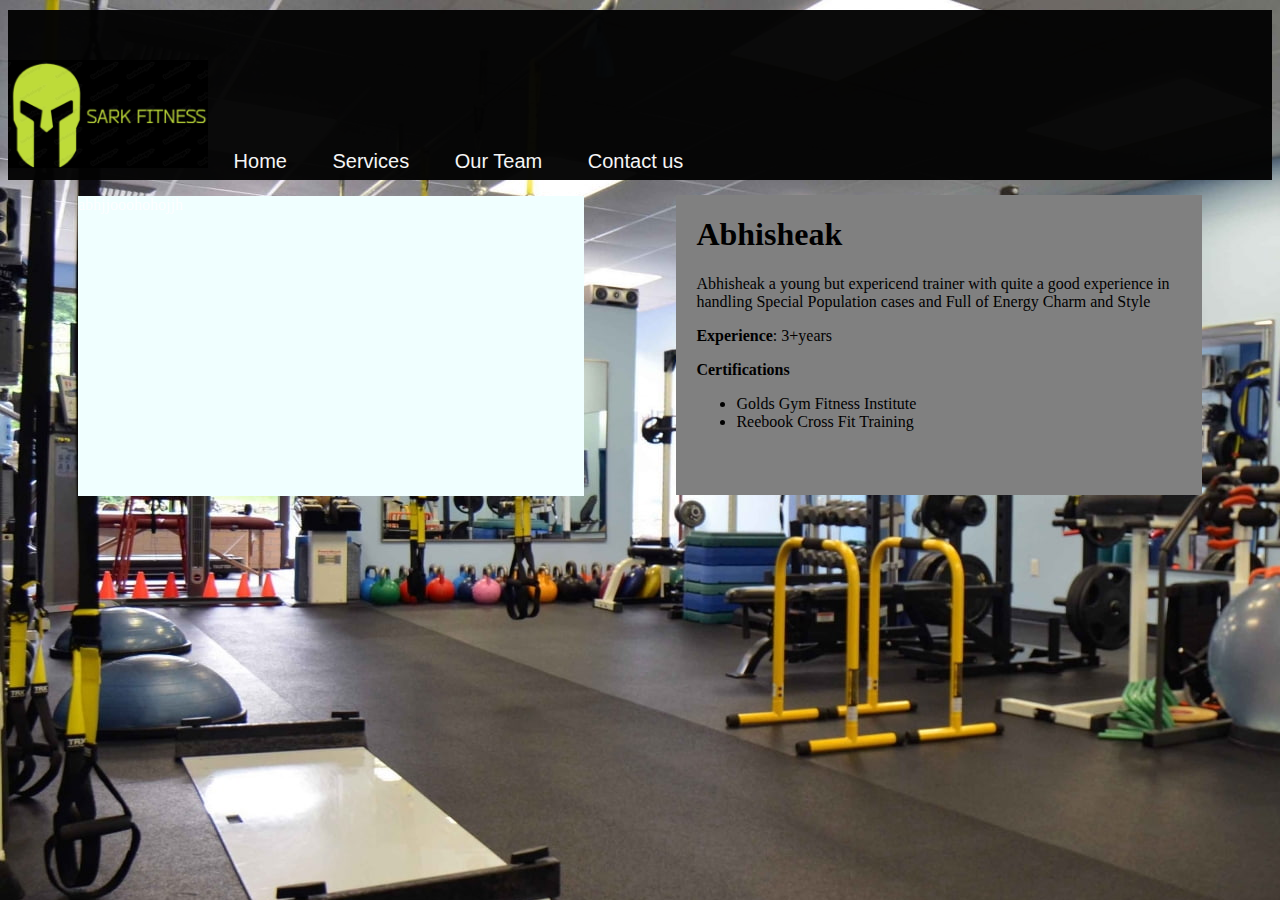
<file: abhisheak.html>
<!DOCTYPE html>
<html lang="en">
<head>
    <meta charset="UTF-8">
    <meta http-equiv="X-UA-Compatible" content="IE=edge">
    <meta name="viewport" content="width=device-width, initial-scale=1.0">
    <title>Abhisheak</title>
    <link rel="stylesheet" href="style.css">
</head>
<body>
    <nav id="topNavBar">
        <img src="lastLogo.png" alt="logo" width="200px" id="logo">
        <a href="index.html">Home</a>
         <a href="services.html">Services</a>
         <a href="ourTeam.html">Our Team</a>
        <a href ="contactUs.html">Contact us</a>
    </nav>
    <div class="RightDiv">
        <h1>Abhisheak</h1>
        <p>Abhisheak a young but expericend trainer with quite a good experience in handling Special Population cases and Full of Energy Charm and Style</p>
        <p><b>Experience</b>: 3+years</p> 
        <p><b>Certifications</b><ul>
            <li>Golds Gym Fitness Institute</li>
            <li>Reebook Cross Fit Training </li>
        </ul></p> 
    </div>

    <div class="LeftDiv">
        <p>abhjjooohohojjh</p>
    </div>
        

</body>
</html>
</file>
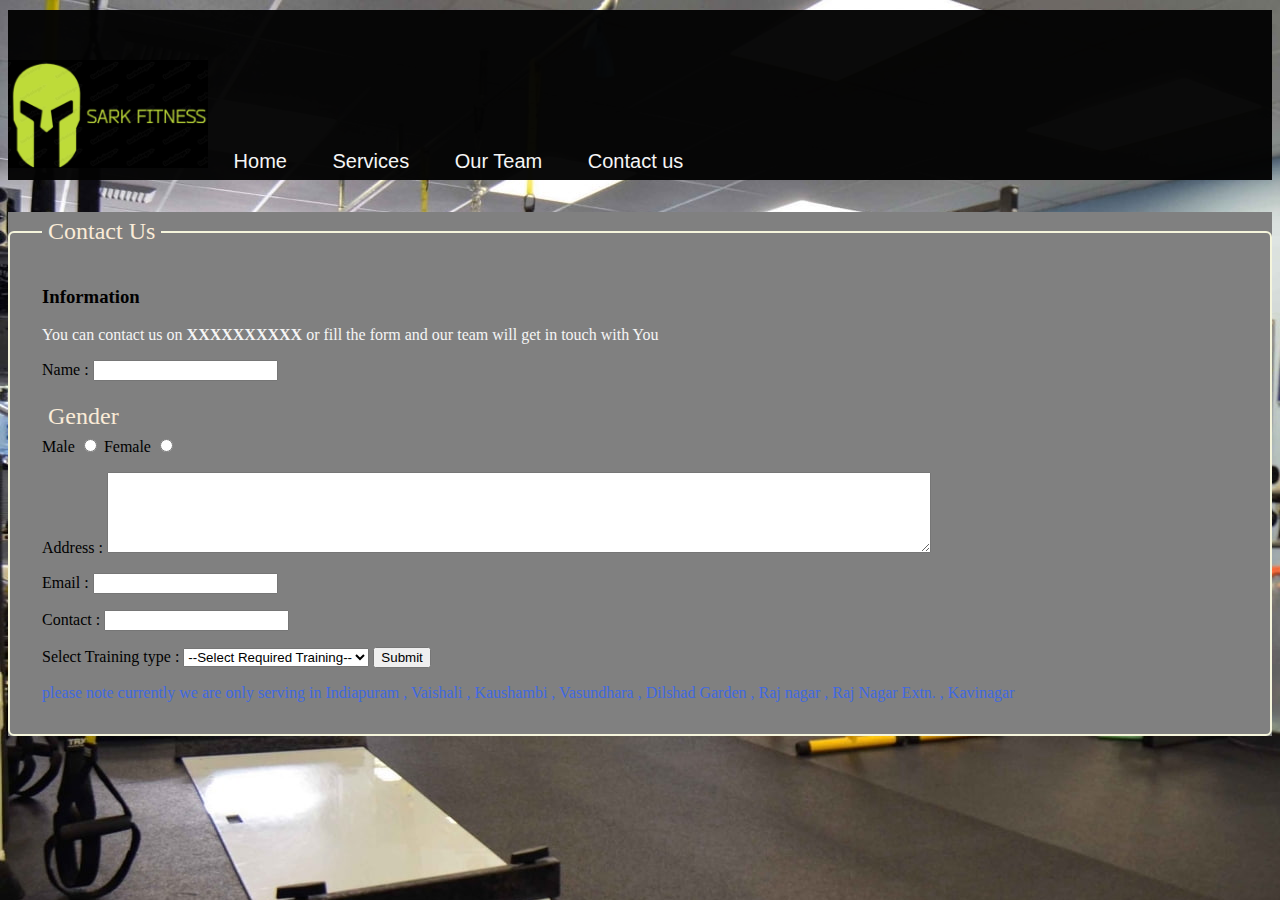
<file: contactUs.html>
<!DOCTYPE html>
<html lang="en">
<head>
    <meta charset="UTF-8">
    <meta http-equiv="X-UA-Compatible" content="IE=edge">
    <meta name="viewport" content="width=device-width, initial-scale=1.0">
    <title>Contact us</title>
    <link rel="stylesheet" href="style.css">
</head>
<body>
    <nav id="topNavBar">
        <img src="lastLogo.png" alt="logo" width="200px" id="logo">
        <a href="index.html">Home</a>
         <a href="services.html">Services</a>
         <a href="ourTeam.html">Our Team</a>
        <a href ="contactUs.html">Contact us</a>
    </nav>
    <form action="">
        <fieldset>
        <legend>Contact Us</legend>
        <h3>Information</h3>
        <p style="color:whitesmoke ;">You can contact us on <b>XXXXXXXXXX</b> or fill the form and our team will get in touch with You</p>
        <p>Name : <input type="text" name="name" required></p>
        <p>
            <legend>Gender</legend>
            Male <input type="radio" name="gender" id="male">
            Female <input type="radio" name="gender" id="female">
        </p>
        <p>Address : <textarea name="address" id="addressInput" cols="100" rows="5"></textarea></p>
        <p>Email : <input type="email" name="email" id="email"> </p>
        <p>Contact : <input type="tel" name="mobileNo" id="mobileNo" required maxlength="10"></p>
        <p>Select Training type :
            <select name="serviceOptions" id="serviceType">
                <option value="">--Select Required Training--</option>
                <option value="homePt">Home PT</option>
                <option value="onlinePt">Online PT</option>
            </select>
            <input type="submit" value="Submit">
            <p style="color:royalblue ;">please note currently we are only serving in Indiapuram , Vaishali , Kaushambi , Vasundhara , Dilshad Garden , Raj nagar , Raj Nagar Extn. , Kavinagar</p>
            
        </p>
    </fieldset>
    </form>
    
</body>
</html>
</file>
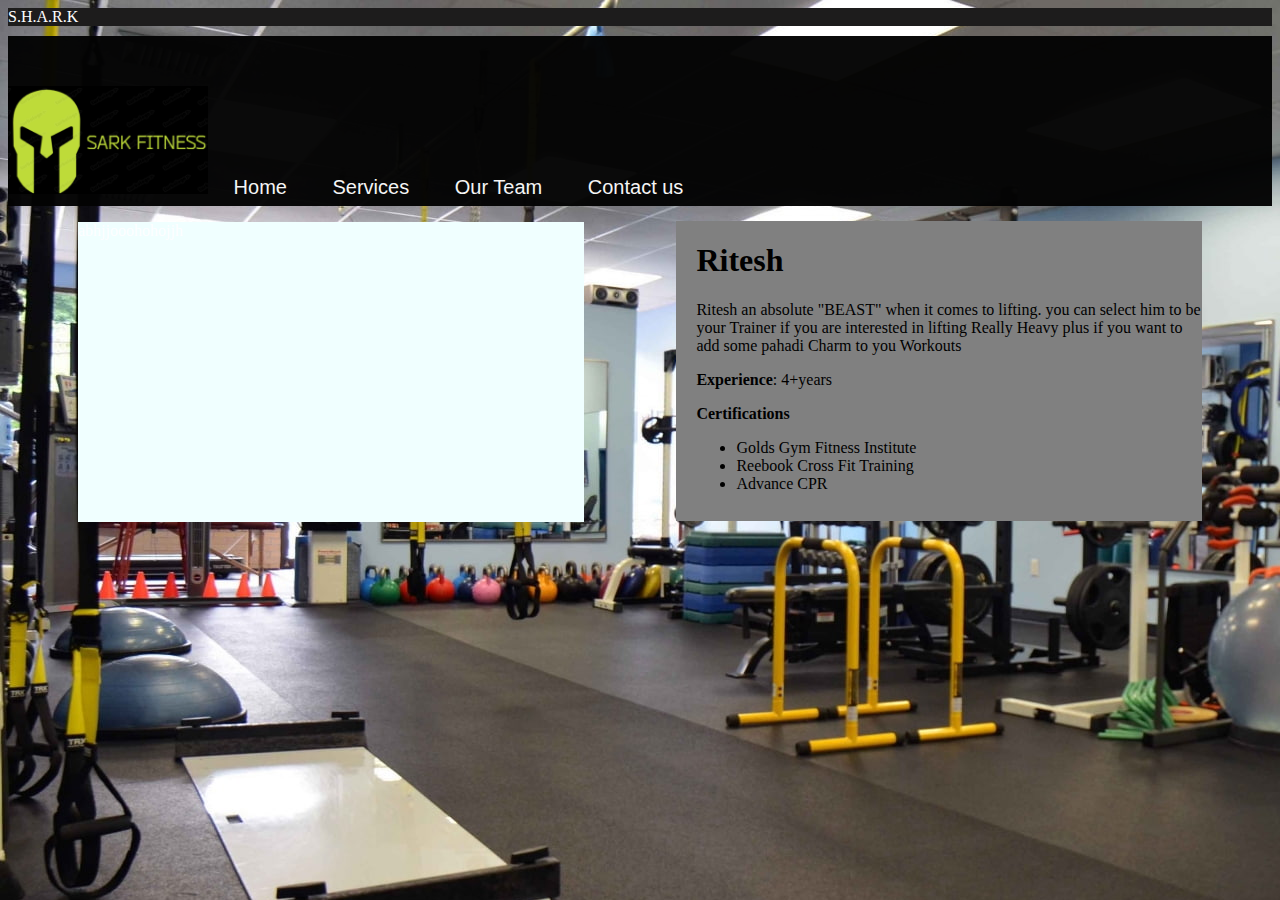
<file: ritesh.html>
<!DOCTYPE html>
<html lang="en">
<head>
    <meta charset="UTF-8">
    <meta http-equiv="X-UA-Compatible" content="IE=edge">
    <meta name="viewport" content="width=device-width, initial-scale=1.0">
    <title>Ritesh Bisht</title>
    <link rel="stylesheet" href="style.css">
</head>
<body>
    <header id="header">
        <div id="siteName">
                S.H.A.R.K
        </div>
    </header>
    <nav id="topNavBar">
        <img src="lastLogo.png" alt="logo" width="200px" id="logo">
        <a href="index.html">Home</a>
         <a href="services.html">Services</a>
         <a href="ourTeam.html">Our Team</a>
        <a href ="contactUs.html">Contact us</a>
    </nav>
    <div class="RightDiv">
        <h1>Ritesh</h1>
        <p> Ritesh an absolute "BEAST" when it comes to lifting.
            you can select him to be your Trainer if you are interested in lifting Really Heavy plus if you want to add some pahadi Charm to you Workouts
        </p>
        <p><b>Experience</b>: 4+years</p> 
        <p><b>Certifications</b><ul>
            <li>Golds Gym Fitness Institute</li>
            <li>Reebook Cross Fit Training </li>
            <li>Advance CPR</li>
        </ul></p> 
    </div>

    <div class="LeftDiv">
        <p>abhjjooohohojjh</p>
    </div>
    
</body>
</html>
</file>
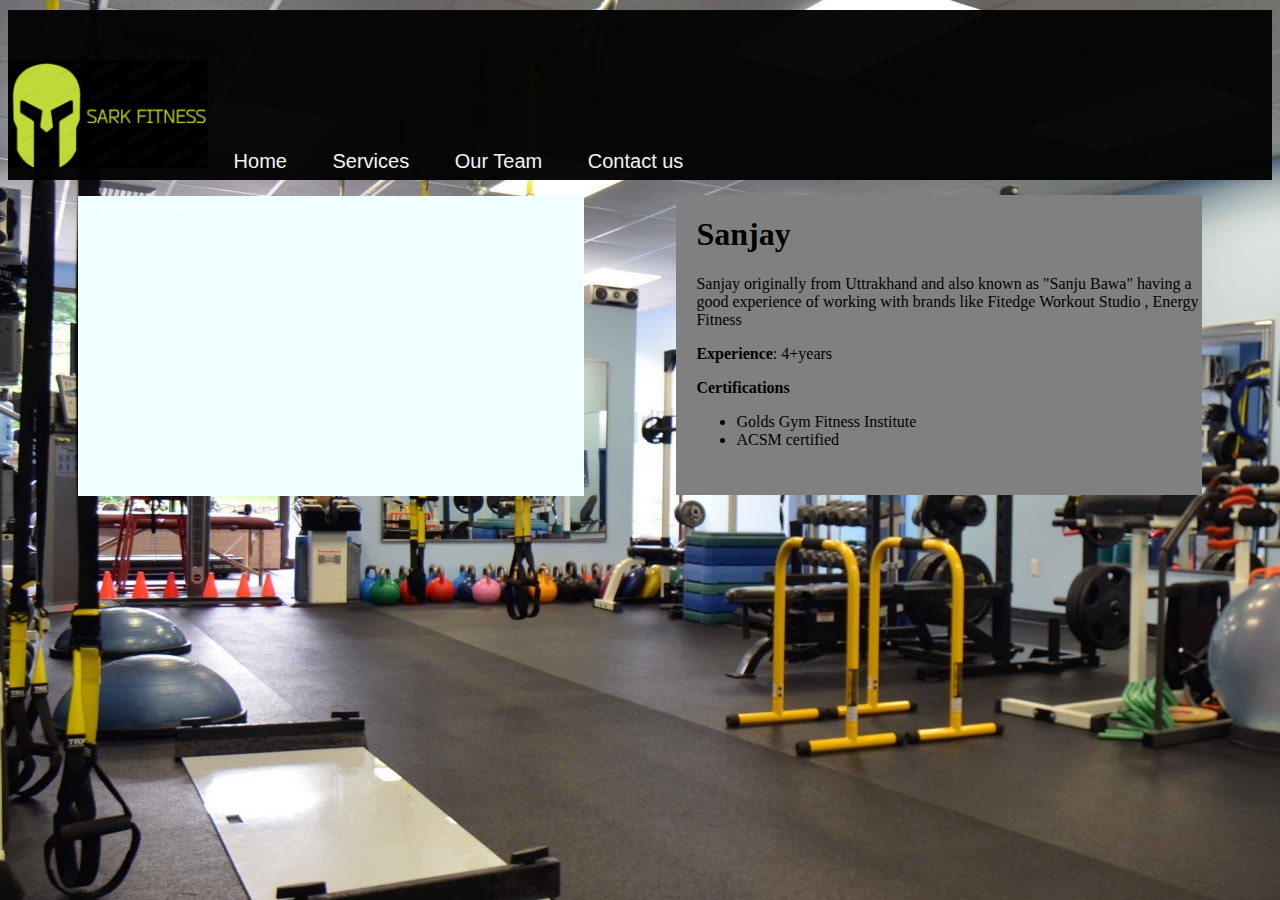
<file: sanjay.html>
<!DOCTYPE html>
<html lang="en">
<head>
    <meta charset="UTF-8">
    <meta http-equiv="X-UA-Compatible" content="IE=edge">
    <meta name="viewport" content="width=device-width, initial-scale=1.0">
    <title>Sanjay</title>
    <link rel="stylesheet" href="style.css">
</head>
<body>
    <nav id="topNavBar">
        <img src="lastLogo.png" alt="logo" width="200px" id="logo">
        <a href="index.html">Home</a>
         <a href="services.html">Services</a>
         <a href="ourTeam.html">Our Team</a>
        <a href ="contactUs.html">Contact us</a>
    </nav>
    <div class="RightDiv">
        <h1>Sanjay</h1>
        <p>Sanjay originally from Uttrakhand and also known as "Sanju Bawa" having a good experience of working with brands like Fitedge Workout Studio , Energy Fitness </p>
        <p><b>Experience</b>: 4+years</p> 
        <p><b>Certifications</b><ul>
            <li>Golds Gym Fitness Institute</li>
            <li>ACSM certified</l> 
        </ul></p> 
    </div>

    <div class="LeftDiv">
        <p>abhjjooohohojjh</p>
    </div>

</body>
</html>
</file>
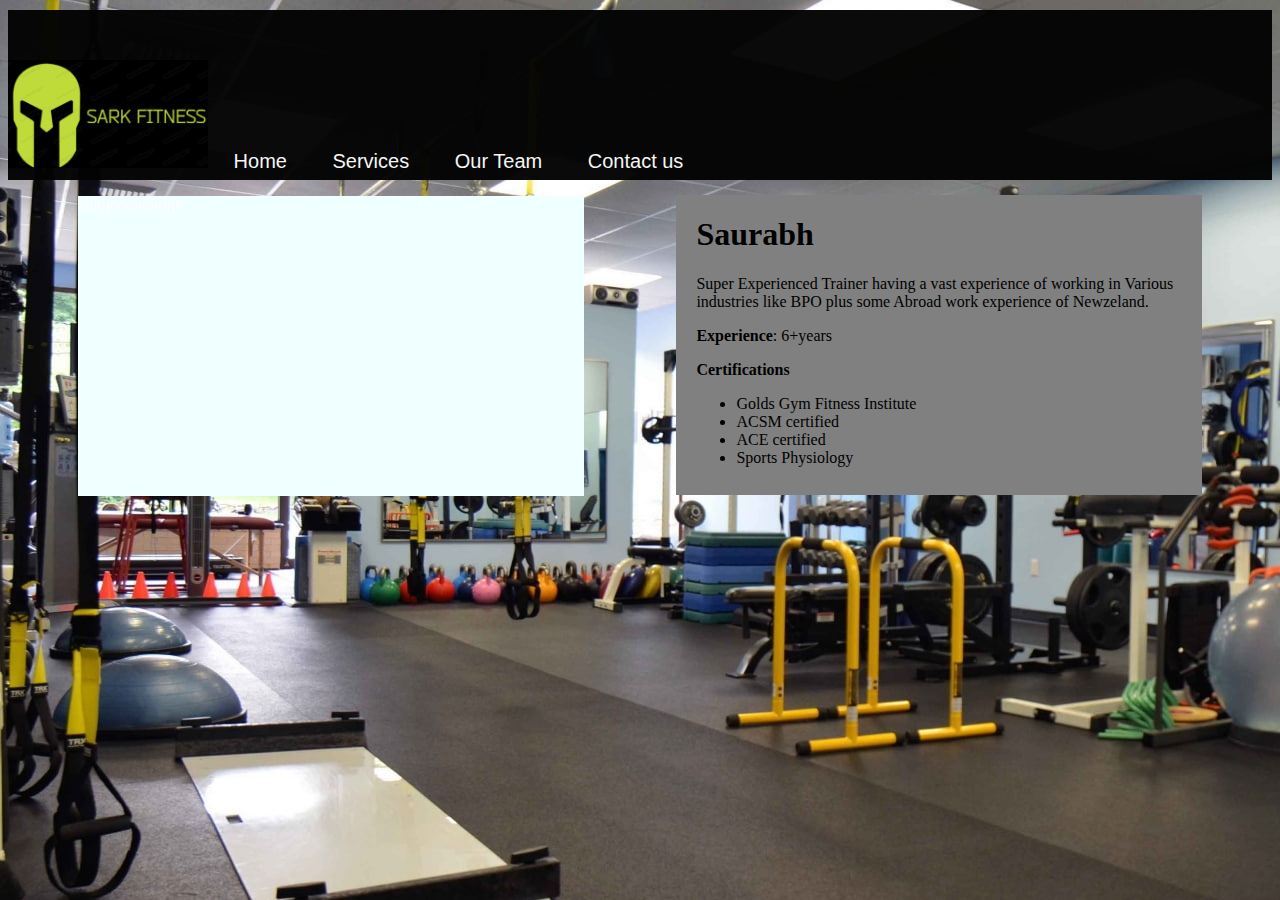
<file: saurabh.html>
<!DOCTYPE html>
<html lang="en">
<head>
    <meta charset="UTF-8">
    <meta http-equiv="X-UA-Compatible" content="IE=edge">
    <meta name="viewport" content="width=device-width, initial-scale=1.0">
    <title>Saurabh</title>
    <link rel="stylesheet" href="style.css">
</head>
<body>
    <nav id="topNavBar">
        <img src="lastLogo.png" alt="logo" width="200px" id="logo">
        <a href="index.html">Home</a>
         <a href="services.html">Services</a>
         <a href="ourTeam.html">Our Team</a>
        <a href ="contactUs.html">Contact us</a>
    </nav>
<div class="RightDiv">
    <h1>Saurabh</h1>
    <p>Super Experienced Trainer having a vast experience of working in Various industries like BPO plus some Abroad work experience of Newzeland. </p>
    <p><b>Experience</b>: 6+years</p> 
    <p><b>Certifications</b><ul>
        <li>Golds Gym Fitness Institute</li>
        <li>ACSM certified</l> 
         <li>ACE certified</li>
         <li>Sports Physiology</li>   
    </ul></p> 
</div>

<div class="LeftDiv">
    <p>abhjjooohohojjh</p>
</div>
    
</body>
</html>
</file>
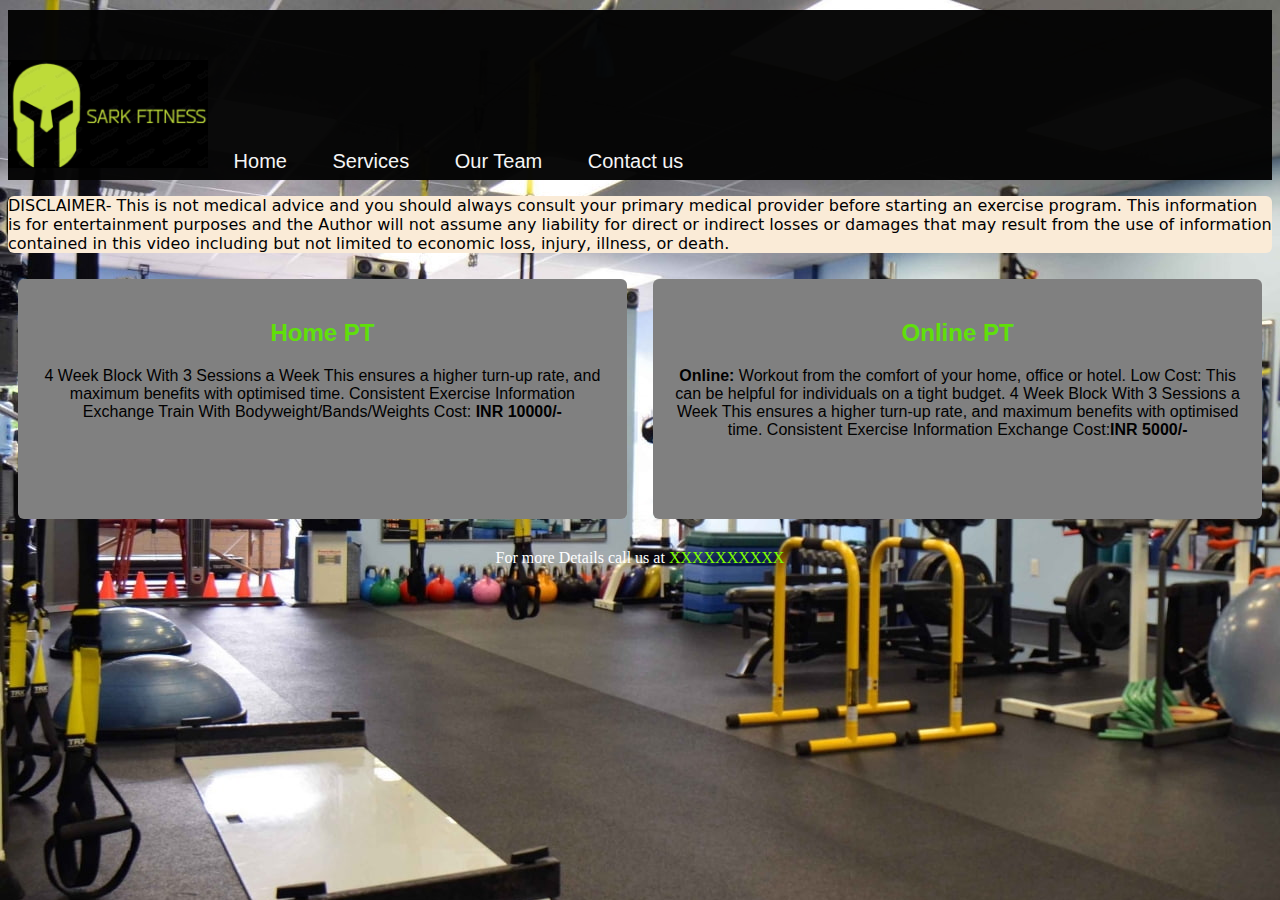
<file: services.html>
<!DOCTYPE html>
<html lang="en">
<head>
    <meta charset="UTF-8">
    <meta http-equiv="X-UA-Compatible" content="IE=edge">
    <meta name="viewport" content="width=device-width, initial-scale=1.0">
    <title>Home || S.A.R.K Fitness</title>
    <link rel="stylesheet" href="https://fonts.googleapis.com/css?family=Pacifico">
    <link rel="stylesheet" href="style.css">
</head>

<body>
    <nav id="topNavBar">
        <img src="lastLogo.png" alt="logo" width="200px" id="logo">
        <a href="index.html">Home</a>
         <a href="services.html">Services</a>
         <a href="ourTeam.html">Our Team</a>
        <a href ="contactUs.html">Contact us</a>
    </nav>
    <div id="firstHalf">
        <article id="disclaimer">
            <p>DISCLAIMER- This is not medical advice and you should always consult your primary medical provider before starting an exercise program. This information is for entertainment purposes and the Author will not assume any liability for direct or indirect losses or damages that may result from the use of information contained in this video including but not limited to economic loss, injury, illness, or death.
            </p>
        </article>
    </div>
    <div id="servicePageDiv1">
        <h2 style="color: rgb(95, 224, 9)">Home PT</h2>
        <article>
            <p>4 Week Block With 3 Sessions a Week This ensures a higher turn-up rate, and maximum benefits with optimised time.

                Consistent Exercise Information Exchange
                
                Train With Bodyweight/Bands/Weights
                
                Cost: <b>INR 10000/-</b></p>
        </article>
    </div>
    <div id="servicePageDiv2">
        <h2  style="color: rgb(95, 224, 9)">Online PT</h2>
        <article>
            <p><b>Online:</b> Workout from the comfort of your home, office or hotel.

                Low Cost: This can be helpful for individuals on a tight budget.
                
                4 Week Block With 3 Sessions a Week This ensures a higher turn-up rate, and maximum benefits with optimised time.
                
                Consistent Exercise Information Exchange
                
                Cost:<b>INR 5000/-</b> </p>
        </article>
    </div>
    <div>
        <p style="font-weight=200px; text-align: center;">For more Details call us at <span style="color:chartreuse">XXXXXXXXXX</span> </p>
    </div>
    
</body>
</html>
</file>
<file: style.css>
body{
    color: rgb(254, 254, 255);
background-image: url('siteBackground2.jpg')


}

nav a{ 
    display: inline-block;
    color: whitesmoke;
    text-decoration: none;
    padding: 20px;
    text-align: center;

}
nav a:hover{
    color: rgb(95, 224, 9);
    transition: 0.7s;
}
#topNavBar{
    background-color:rgba(3, 3, 3, 0.973);
    font-family: 'Franklin Gothic Medium', 'Arial Narrow', Arial, sans-serif;
    font-size: 20px;
    font-weight: 300;
    align-items:left;
    margin-top: 10px;
    margin-bottom: 0px;
    padding-bottom: 10px;
    height:160px;
}

#header{
    text-align: left;
    background-color:rgb(29, 28, 28);
    border-color: darkblue;
}
#disclaimer{
    font-family: system-ui, -apple-system, BlinkMacSystemFont, 'Segoe UI', Roboto, Oxygen, Ubuntu, Cantarell, 'Open Sans', 'Helvetica Neue', sans-serif;
    color:black;
    background-color: antiquewhite;
    overflow-wrap: normal;
    border-radius: 6px;
}
#mainPageDiv{
    width: 50%;
    height: 500px;
    overflow: auto;
    background-color: aliceblue;
    display: inline-block;
    background-image: url('servicesBg.jpg');
    
}
#mainPageDiv2{
    width: 50%;
    height: 500px;
    overflow-wrap: normal;
    background-image: url('trainerBg.jpg');
    background-size: cover;
   float: right;
}
#plansButton{
    margin-left: 290px;
    margin-top: 250px;
    padding: 10px 30px;
    border-radius: 20px;
    background-color:rgb(95, 224, 9);
    font-size: large;
}
#trainersButton{
    margin-left: 290px;
    margin-top: 250px;
    padding: 10px 30px;
    border-radius: 20px;
    font-size: large;
    background-color: rgb(95, 224, 9);
}
 #trainersButton:hover{
    background-color: gold;
    transition: 0.7s;
}
#plansButton:hover{
    background-color: gold;
    transition: 0.7s;
}
#logo{
    margin-top: 50px;
}
fieldset{
 margin: 2em 0;
 padding: 1em 2em;
 border: solid 2px beige;
 border-radius: 6px;
 min-width: 200px;
}
legend{
    font-size: 1.5em;
    padding: 0.25em;
    color: antiquewhite;
}
form{
    color: black;
    background-color:grey;
}
#servicePageDiv1{
    text-align: center;
    display: inline-block;
    padding:20px;
    width:45%;
    margin:10px;
    overflow: hidden;
    height:200px;
    background-color:grey;
    font-family:'Arial Narrow Bold', sans-serif;
    font-weight: 300px;
    color:black;
    border-radius: 6px;
}
#servicePageDiv2{
    width:45%;
    text-align: center;
    padding:20px;
    margin:10px;
    overflow: hidden;
    height:200px;
    float:right;
    font-family:'Arial Narrow Bold', sans-serif;
    font-weight: 300px;
    color:black;
    background-color:grey;
    border-radius: 6px;
}
.trainerList{
    font-family: 'Franklin Gothic Medium', 'Arial Narrow', Arial, sans-serif;
    font-size: 30px;
    font-weight: 300;
    text-decoration: none;
    color: greenyellow;
    
}
#ourTeamPageTrainers{
    width: 40%;
    height: 400px;
    background-image: url('spartanBg2.jpg');
    text-align: center;
}
.trainerList:hover{
 color:rosybrown;
 transition: 0.7s;
}
.RightDiv{
    color:black;
    width: 40%;
    background-color:grey;
    height:300px;
    float:right;
    display: inline-block;
    margin-top:15px;
    margin-right:70px;
    padding-left: 20px;
}
.LeftDiv{
    background-color: azure;
    width:40%;
    height:300px;
    margin-left: 70px;
    
}
</file>
